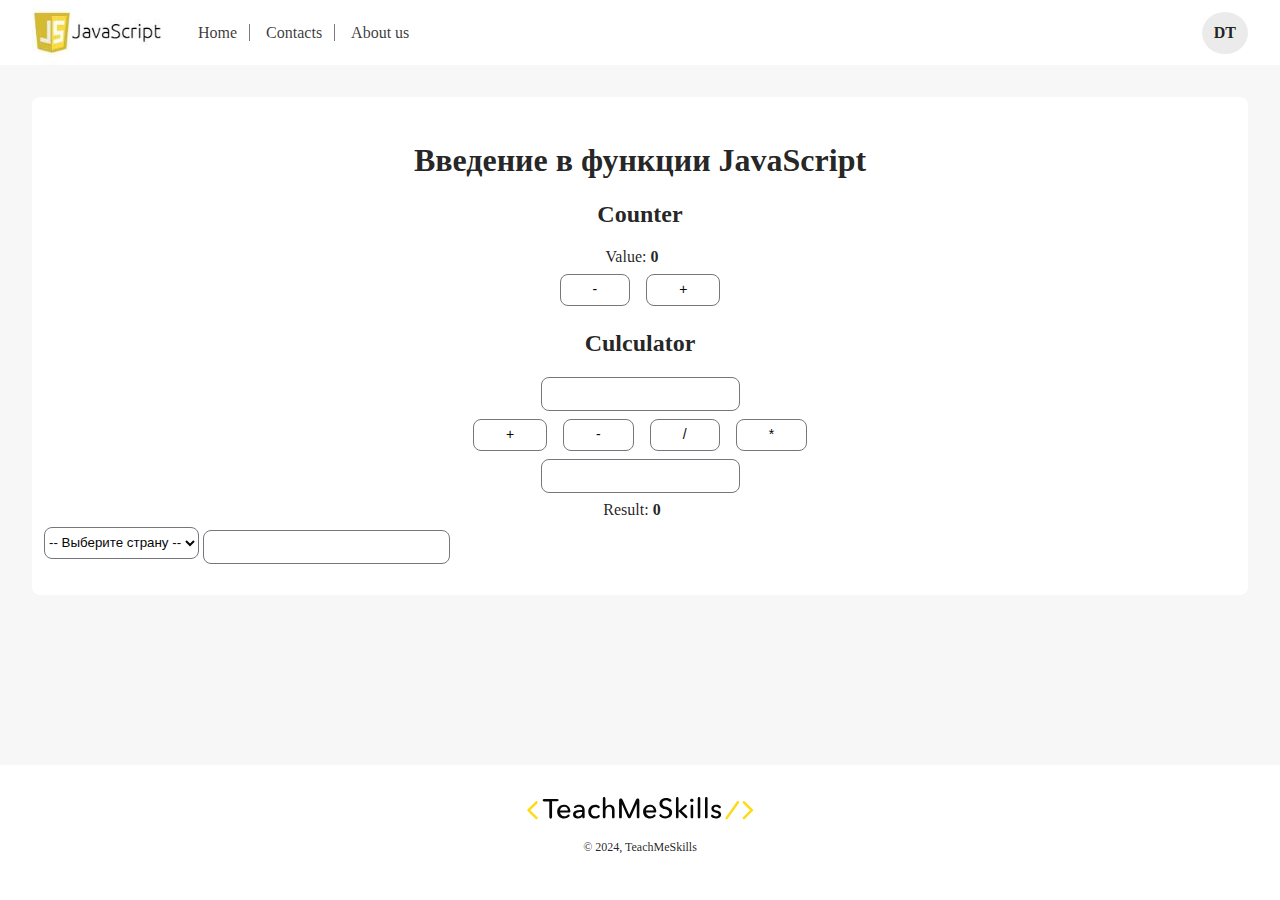
<file: 02-functions-origin/index.html>
<!DOCTYPE html>
<html lang="en">
  <head>
    <meta charset="UTF-8">
    <meta name="viewport" content="width=device-width, initial-scale=1.0">

    <title>Base JS app</title>
    <link rel="stylesheet" href="../src/styles/main.css">
    <link rel="stylesheet" href="../src/styles/d-flex.css">
    <link rel="stylesheet" href="../src/styles/dentins.css">
  </head>
  <body>
    <div id="app">
      <header>
        <div class="container header-section">
          <image class="header-section__logo" src="../src/images/logo.png" />
          <nav>
            <span class="link-page" onClick="document.location.reload()">Home</span>
            <span class="link-page" onClick="document.location.reload()">Contacts</span>
            <span class="link-page" onClick="document.location.reload()">About us</span>
          </nav>
          <div class="header-section__user"></div>
        </div>
      </header>

      <div class="main-wrapper">
        <main class="container">
          <h1 class="title">Введение в функции JavaScript</h1>

          <!-- start counter -->
          <section  class="counter mb-6">
            <h2 class="tac">Counter</h2>
            <div class="tac mb-2">
              <span>Value: </span>
              <b class="counter__value mr-4">0</b>
            </div>
            <div class="d-flex d-flex_aic d-flex_jcc">
              <button class="btn mr-4 decrease-counter">-</button>
              <button class="btn increase-counter">+</button>
            </div>
          </section>
          <!-- end counter -->

          <!-- start calculator -->
          <section class="calculator">
            <h2 class="tac">Culculator</h2>
            <div class="d-flex d-flex_aic d-flex_jcc mb-2">
              <input type="number" class="calculator__first-number">
            </div>
            <div class="d-flex d-flex_aic d-flex_jcc mb-2">
              <button class="btn mr-4 calculator__calc-btn" onClick="">+</button>
              <button class="btn mr-4 calculator__calc-btn">-</button>
              <button class="btn mr-4 calculator__calc-btn">/</button>
              <button class="btn calculator__calc-btn">*</button>
            </div>
            <div class="d-flex d-flex_aic d-flex_jcc mb-2">
              <input type="number" class="calculator__second-number">
            </div>
            <div class="tac mb-2">
              <span>Result: </span>
              <b class="calculator__result mr-4">0</b>
            </div>
          </section>
          <!-- end calculator -->

          <!-- start selct -->
          <section>
            <select name="city" id="country-select">
              <option value="">-- Выберите страну --</option>
            </select>
  
            <div class="wrapper-phone-input d-flex_inline d-flex_aic">
              <span class="code-phone"></span>
              <input type="text" />
            </div>
          </section>
          <!-- end selct -->
        </main>
      </div>

      <footer>
        <div class="container footer-section">
          <img src="../src/images/tms-logo.svg" alt="TMS logo">
          <p class="tac">© 2024, TeachMeSkills</p>
        </div>
      </footer>
    </div>

    <script defer src="src/script.js"></script>
    <script defer src="src/select-country.js"></script>
    <script src="src/counter.js"></script>
    <script src="src/calculator.js"></script>

  </body>
</html>
</file>
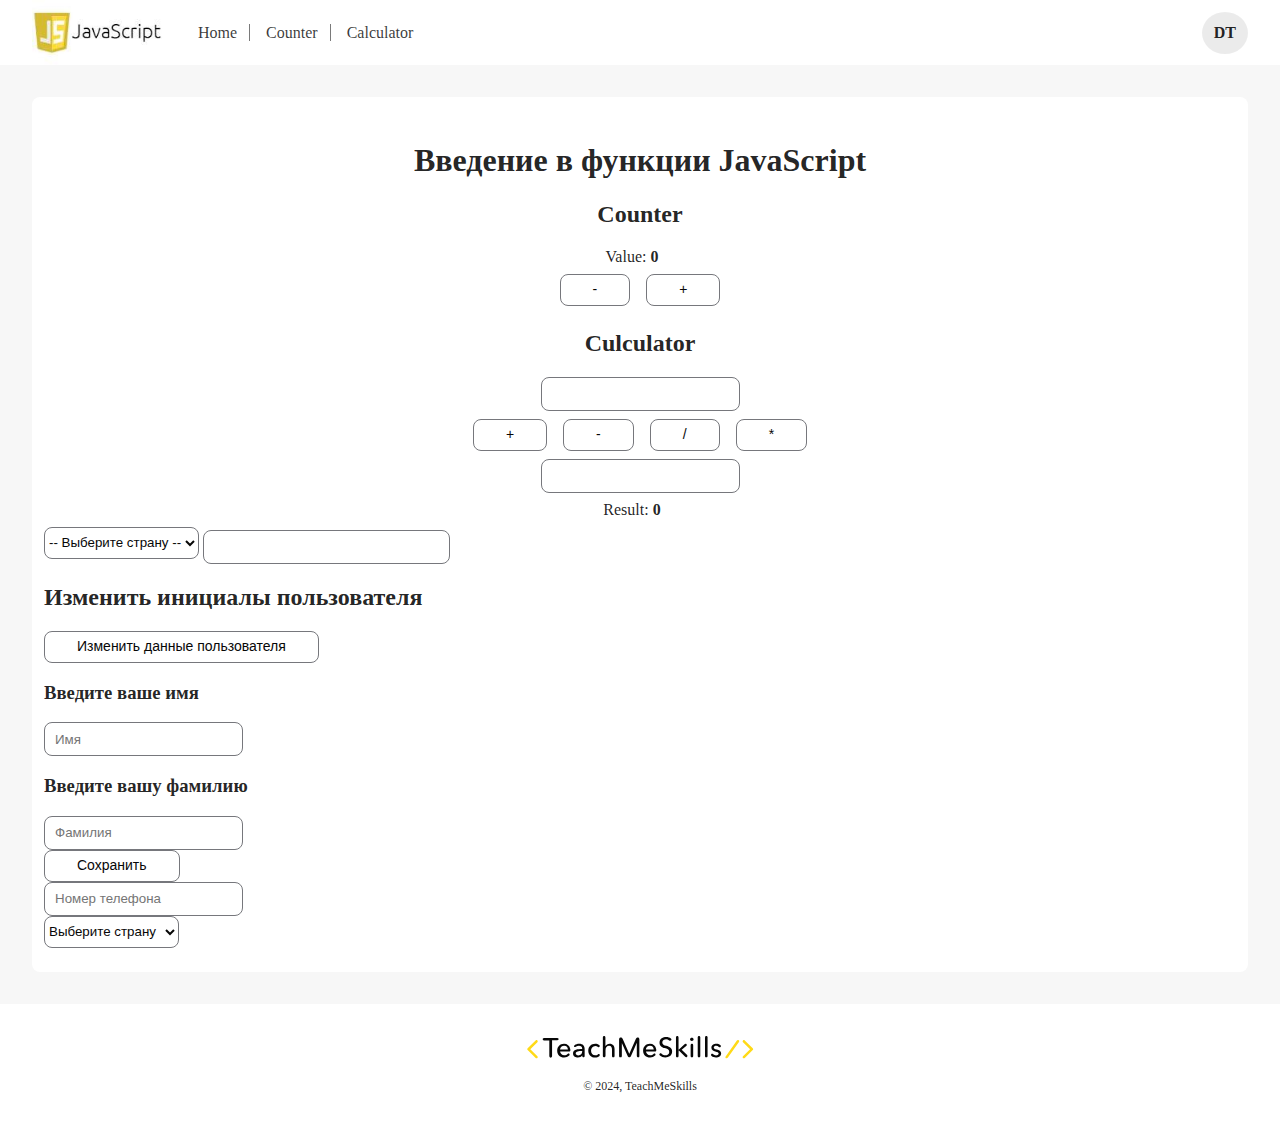
<file: 02-functions/index.html>
<!DOCTYPE html>
<html lang="en">
  <head>
    <meta charset="UTF-8">
    <meta name="viewport" content="width=device-width, initial-scale=1.0">

    <title>Base JS app</title>
    <link rel="stylesheet" href="../src/styles/main.css">
    <link rel="stylesheet" href="../src/styles/d-flex.css">
    <link rel="stylesheet" href="../src/styles/dentins.css">
  </head>
  <body>
    <div id="app">
      <header>
        <div class="container header-section">
          <image class="header-section__logo" src="../src/images/logo.png" />
          <nav>
            <span class="link-page" onClick="document.location.reload()">Home</span>
            <span class="link-page" onClick="document.location.reload()">Counter</span>
            <span class="link-page" onClick="document.location.reload()">Calculator</span>
          </nav>
          <div class="header-section__user"></div>
        </div>
      </header>

      <div class="main-wrapper">
        <main class="container">
          <h1 class="title">Введение в функции JavaScript</h1>

          <!-- start counter -->
          <section  class="counter mb-6">
            <h2 class="tac">Counter</h2>
            <div class="tac mb-2">
              <span>Value: </span>
              <b class="counter__value mr-4">0</b>
            </div>
            <div class="d-flex d-flex_aic d-flex_jcc">
              <button class="btn mr-4 decrease-counter">-</button>
              <button class="btn increase-counter">+</button>
            </div>
          </section>
          <!-- end counter -->

          <!-- start calculator -->
          <section class="calculator">
            <h2 class="tac">Culculator</h2>
            <div class="d-flex d-flex_aic d-flex_jcc mb-2">
              <input type="number" class="calculator__first-number">
            </div>
            <div class="d-flex d-flex_aic d-flex_jcc mb-2">
              <button class="btn mr-4 calculator__calc-btn" onClick="">+</button>
              <button class="btn mr-4 calculator__calc-btn">-</button>
              <button class="btn mr-4 calculator__calc-btn">/</button>
              <button class="btn calculator__calc-btn">*</button>
            </div>
            <div class="d-flex d-flex_aic d-flex_jcc mb-2">
              <input type="number" class="calculator__second-number">
            </div>
            <div class="tac mb-2">
              <span>Result: </span>
              <b class="calculator__result mr-4">0</b>
            </div>
          </section>
          <!-- end calculator -->

          <!-- start selct -->
          <section>
            <select name="city" id="country-select">
              <option value="">-- Выберите страну --</option>
            </select>
  
            <div class="wrapper-phone-input d-flex_inline d-flex_aic">
              <span class="code-phone"></span>
              <input type="text" />
            </div>
          </section>
          <!-- end selct -->

          <!-- start open modal -->
          <section>
            <h2 class="titleModal">Изменить инициалы пользователя</h2>
            <button id="openModalBtn">Изменить данные пользователя</button>

            <div id="myModal">
              <h3>Введите ваше имя</h3>
              <input type="text" id="firstName" placeholder="Имя">
              <h3>Введите вашу фамилию</h3>
              <input type="text" id="lastName" placeholder="Фамилия">
              <button id="saveBtn">Сохранить</button>
            </div>
          </section>
          <!-- end open modal -->

          <!-- start phone -->
          <section>
            <div class="phone-wrapper">
              <div class="country-code" id="countryCode"></div>
              <input type="text" id="phoneNumber" class="phone-input" placeholder="Номер телефона" />
            </div>

            <div>
              <select id="countrySelect">
                <option value="">Выберите страну</option>
              </select>
            </div>
          </section>
          <!-- end phone -->
        </main>
      </div>

      <footer>
        <div class="container footer-section">
          <img src="../src/images/tms-logo.svg" alt="TMS logo">
          <p class="tac">© 2024, TeachMeSkills</p>
        </div>
      </footer>
    </div>

    <script defer src="src/script.js"></script>
    <script defer src="src/select-country.js"></script>
    <script src="src/counter.js"></script>
    <script src="src/calculator.js"></script>

  </body>
</html>
</file>
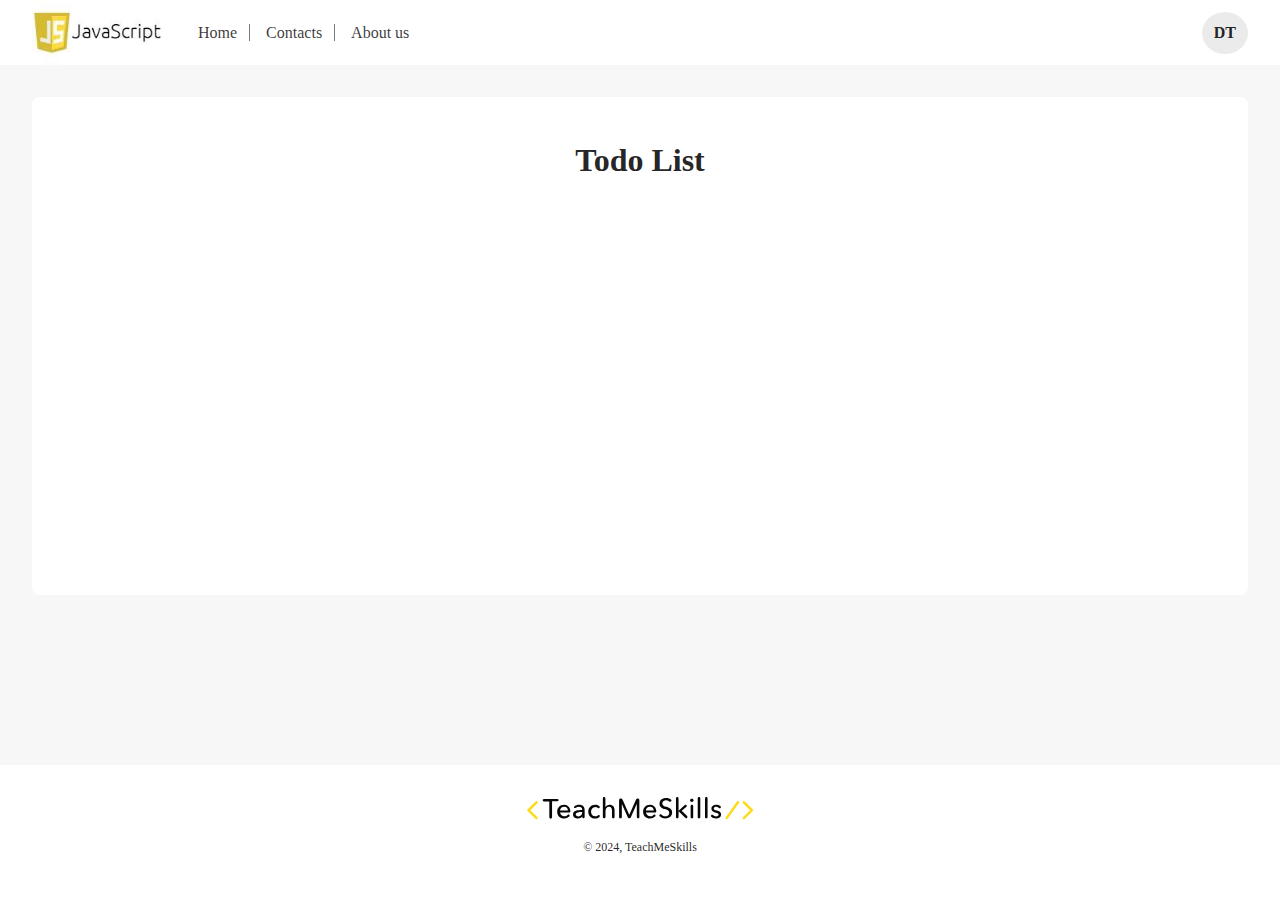
<file: 03-arrays-origin/index.html>
<!DOCTYPE html>
<html lang="en">
  <head>
    <meta charset="UTF-8">
    <meta name="viewport" content="width=device-width, initial-scale=1.0">

    <title>Base JS app</title>
    <link rel="stylesheet" href="../src/styles/main.css">
    <link rel="stylesheet" href="../src/styles/d-flex.css">
    <link rel="stylesheet" href="../src/styles/dentins.css">
  </head>
  <body>
    <div id="app">
      <header>
        <div class="container header-section">
          <image class="header-section__logo" src="../src/images/logo.png" />
          <nav>
            <span class="link-page" onClick="document.location.reload()">Home</span>
            <span class="link-page" onClick="document.location.reload()">Contacts</span>
            <span class="link-page" onClick="document.location.reload()">About us</span>
          </nav>
          <div class="header-section__user">DT</div>
        </div>
      </header>

      <div class="main-wrapper">
        <main class="container">
          <h1 class="title">Todo List</h1>

          <div class="tac">
            <!-- сюда добавить кнопку с текстом "Add task" -->
          </div>


          <div class="todo-list">
            <!-- сюда добавляем шаблоны из js  -->
          </div>

          <!-- используйте этот шаблон -->
          <template id="todo-item">
            <div class="d-flex">
              <input type="checkbox" class="todo-list__checkbox">
              <div class="todo-list__text d-flex">Text</div>
              <button><img src="../src/images/edit-icon.svg" alt=""></button>
              <button><img src="../src/images/delete-icon.svg" alt=""></button>
            </div>
          </template>
        </main>
      </div>

      <footer>
        <div class="container footer-section">
          <img src="../src/images/tms-logo.svg" alt="TMS logo">
          <p class="tac">© 2024, TeachMeSkills</p>
        </div>
      </footer>
    </div>

   <script defer src="scr/todo-list.js"></script>

  </body>
</html>
</file>
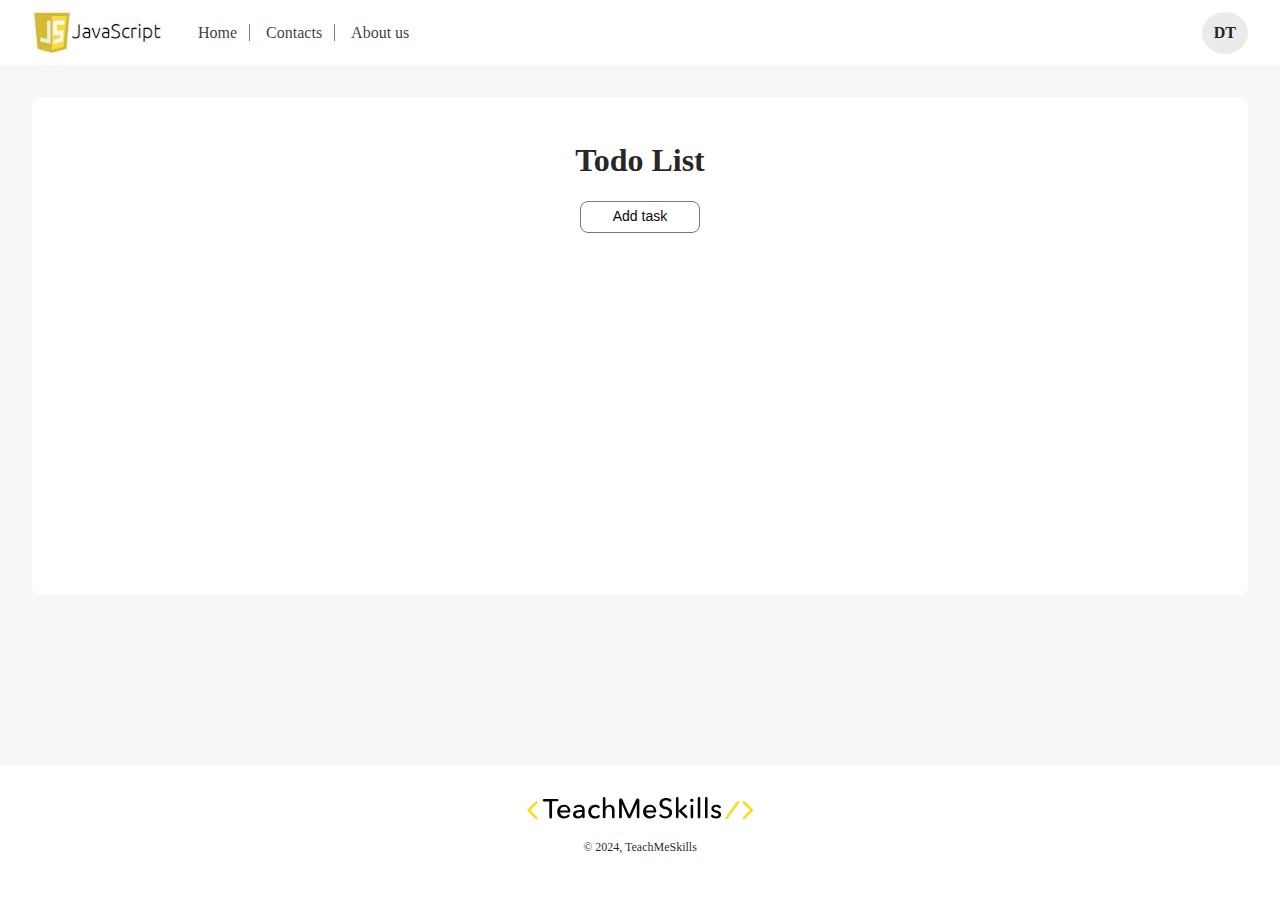
<file: 04-object/index.html>
<!DOCTYPE html>
<html lang="en">
  <head>
    <meta charset="UTF-8">
    <meta name="viewport" content="width=device-width, initial-scale=1.0">

    <title>Base JS app</title>
    <link rel="stylesheet" href="../src/styles/main.css">
    <link rel="stylesheet" href="../src/styles/d-flex.css">
    <link rel="stylesheet" href="../src/styles/dentins.css">
    <link rel="stylesheet" href="../src/styles/modal.css">
  </head>
  <body>
    <div id="app">
      <header>
        <div class="container header-section">
          <image class="header-section__logo" src="../src/images/logo.png" />
          <nav>
            <span class="link-page" onClick="document.location.reload()">Home</span>
            <span class="link-page" onClick="document.location.reload()">Contacts</span>
            <span class="link-page" onClick="document.location.reload()">About us</span>
          </nav>
          <div class="header-section__user">DT</div>
        </div>
      </header>

      <div class="main-wrapper">
        <main class="container">
          <h1 class="title">Todo List</h1>

          <div id="addTaskButton" style="display: flex; justify-content: center;">
            <button id="addTaskButton" >Add task</button>
            <!--<ul id="todoList"></ul>-->
          </div>

          <!-- Модальное окно -->
          <div id="modal" style="display: none;">
            <div class="modal-content">
              <label for="taskInput">Task:</label>
              <input type="text" id="taskInput" class="mb-4"/>
              <div class="d-flex d-flex_jcsb">
                <button id="addTask">Add</button>
                <button id="cancelTask">Cancel</button>
              </div>
            </div>
          </div>

          <div class="todo-list">
            <!-- сюда добавляем шаблоны из js  -->
          </div>

          <!-- используйте этот шаблон -->
          <template id="todo-item">
            <div class="d-flex">
              <input type="checkbox" class="todo-list__checkbox">
              <div class="todo-list__text d-flex" style="align-items: center; margin-left: 10px">Text</div>
              <button class="todo-list__edit"><img src="../src/images/edit-icon.svg" alt=""></button>
              <button class="todo-list__remove"><img src="../src/images/delete-icon.svg" alt=""></button>
            </div>
          </template>
        </main>
      </div>

      <footer>
        <div class="container footer-section">
          <img src="../src/images/tms-logo.svg" alt="TMS logo">
          <p class="tac">© 2024, TeachMeSkills</p>
        </div>
      </footer>
    </div>

   <script defer src="src/todo-list.js"></script>

  </body>
</html>
</file>
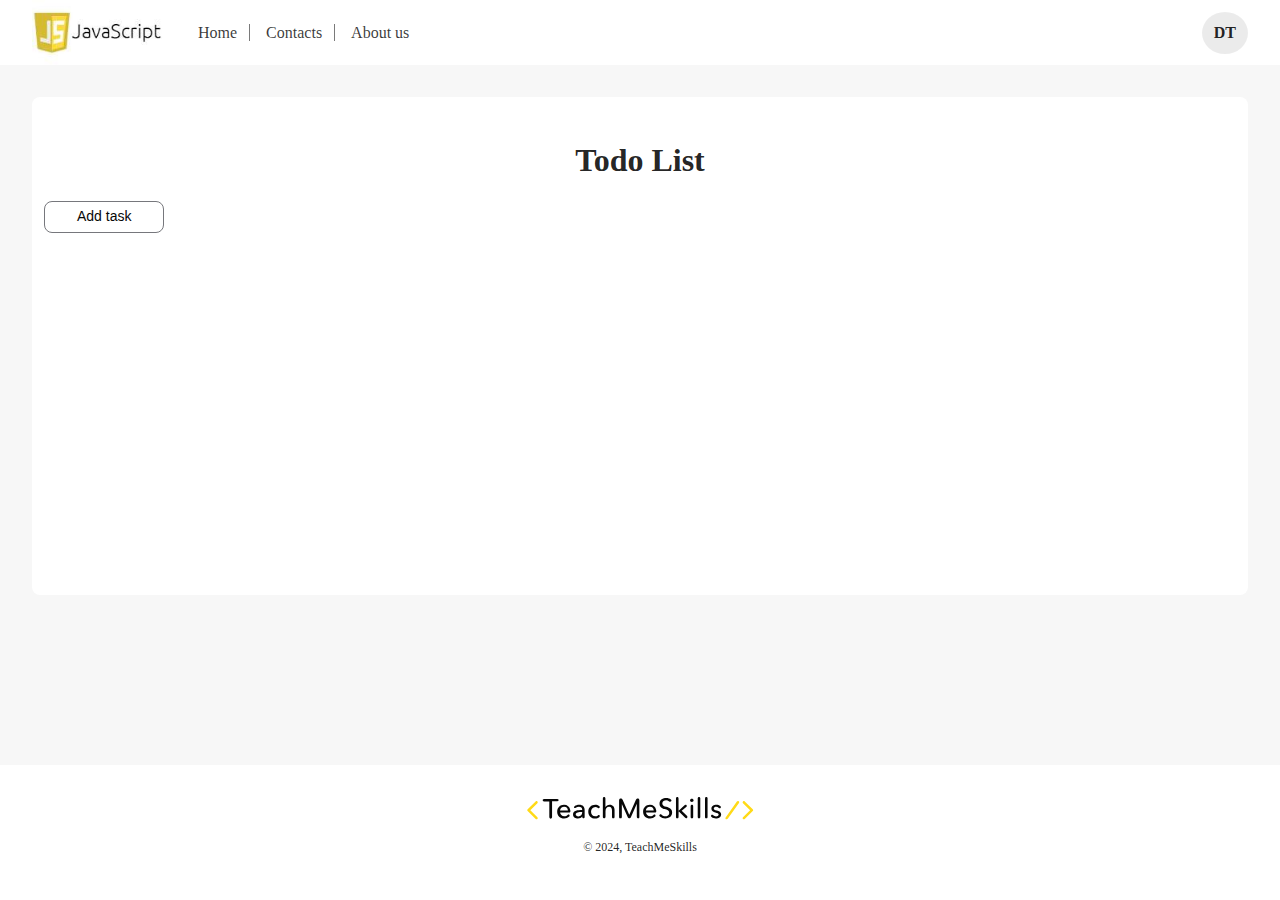
<file: 04-todo/index.html>
<!DOCTYPE html>
<html lang="en">

<head>
  <meta charset="UTF-8">
  <meta name="viewport" content="width=device-width, initial-scale=1.0">

  <title>Base JS app</title>
  <link rel="stylesheet" href="../src/styles/main.css">
  <link rel="stylesheet" href="../src/styles/d-flex.css">
  <link rel="stylesheet" href="../src/styles/dentins.css">
</head>

<body>
  <div id="app">
    <header>
      <div class="container header-section">
        <image class="header-section__logo" src="../src/images/logo.png" />
        <nav>
          <span class="link-page" onClick="document.location.reload()">Home</span>
          <span class="link-page" onClick="document.location.reload()">Contacts</span>
          <span class="link-page" onClick="document.location.reload()">About us</span>
        </nav>
        <div class="header-section__user">DT</div>
      </div>
    </header>

    <div class="main-wrapper">
      <div class="modal">
        <div class="modal-form">
          <label for="text">Task</label>
          <input id="text" type="text">
          <div class="modal-form_button-wrapper">
            <button class="addTaskButton">Add</button>
            <button class="cancelButton">Cancel</button>
          </div>
        </div>
      </div>
      <div class="modalEdit">
        <div class="modal-form">
          <label for="text">Task</label>
          <input id="text" type="text">
          <div class="modal-form_button-wrapper">
            <button class="editButtonModal">Edit</button>
            <button class="cancelButton">Cancel</button>
          </div>
        </div>
      </div>
      <main class="container">

        <h1 class="title">Todo List</h1>
        <button class="addButton">Add task</button>

        <div class="todo-list">
          <!-- сюда добавляем шаблоны из js  -->
        </div>

        <!-- используйте этот шаблон -->
        <template id="todo-item">
          <div class="todo-item d-flex">
            <input type="checkbox" class="todo-list__checkbox">
            <div class="todo-list__text d-flex">Text</div>
            <button class="editButton"><img src="../src/images/edit-icon.svg" alt=""></button>
            <button class="removeButton"><img src="../src/images/delete-icon.svg" alt=""></button>
          </div>
        </template>
      </main>
    </div>

    <footer>
      <div class="container footer-section">
        <img src="../src/images/tms-logo.svg" alt="TMS logo">
        <p class="tac">© 2024, TeachMeSkills</p>
      </div>
    </footer>
  </div>

  <script defer src="scr/todo-list.js"></script>

</body>

</html>
</file>
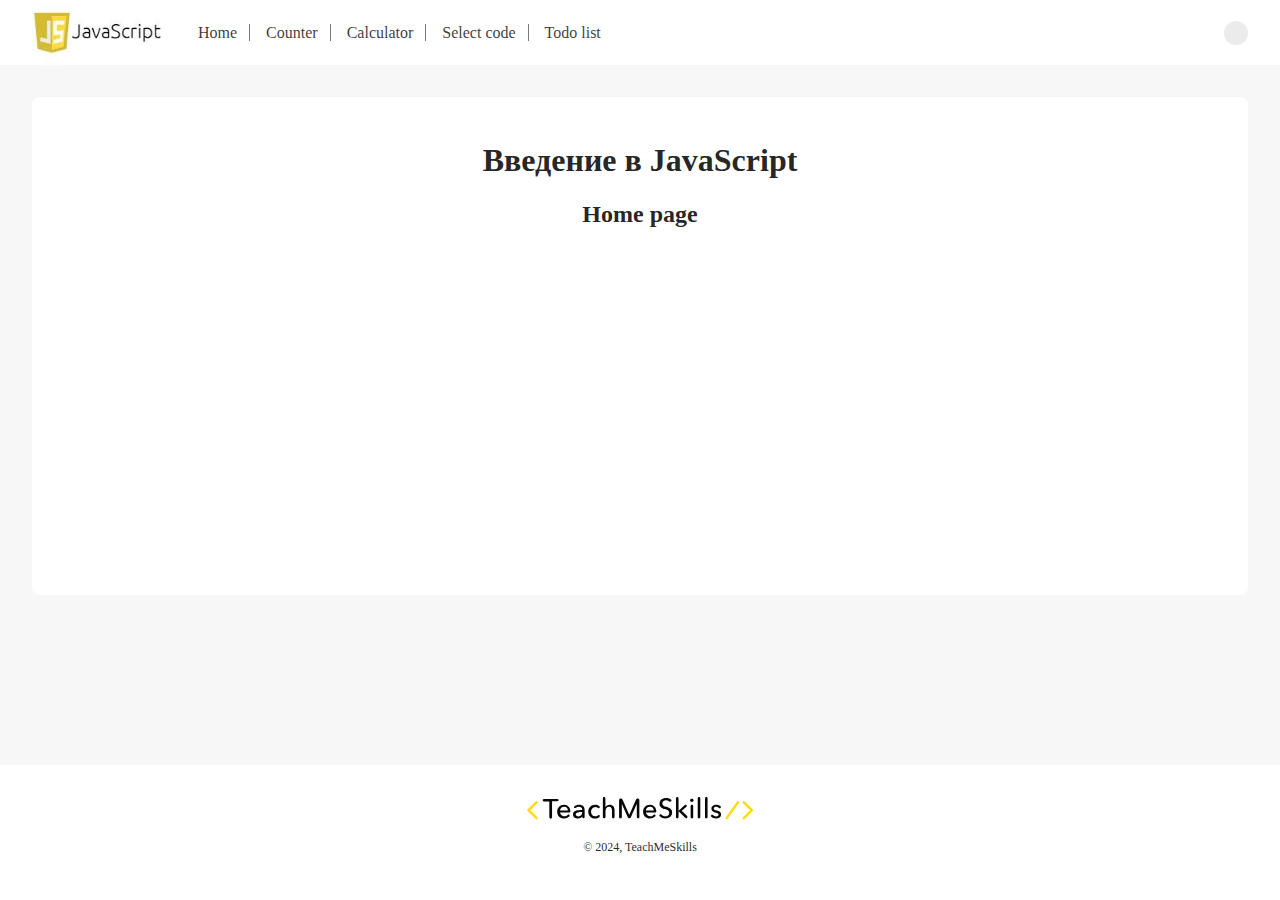
<file: 05-navigation/index.html>
<!DOCTYPE html>
<html lang="en">

<head>
  <meta charset="UTF-8">
  <meta name="viewport" content="width=device-width, initial-scale=1.0">

  <title>Base JS app</title>
  <link rel="stylesheet" href="../src/styles/main.css">
  <link rel="stylesheet" href="../src/styles/d-flex.css">
  <link rel="stylesheet" href="../src/styles/dentins.css">
</head>

<body>
  <div id="app">
    <header>
      <div class="container header-section">
        <image class="header-section__logo" src="../src/images/logo.png" />
        <nav class="navigation">
          <span id="home-page" class="link-page">Home</span>
          <span id="counter-page" class="link-page">Counter</span>
          <span id="calculator-page" class="link-page">Calculator</span>
          <span id="select-page" class="link-page">Select code</span>
          <span id="todo-list-page" class="link-page">Todo list</span>
        </nav>
        <div class="header-section__user"></div>
      </div>
    </header>

    <div class="main-wrapper">
      <main class="container">
        <h1 class="title">Введение в JavaScript</h1>

        <section class="home-page visible">
          <h2 class="tac">Home page</h2>
        </section>

        <!-- start counter -->
        <section class="counter-page counter-section mb-6 hidden">
          <h2 class="tac">Counter</h2>
          <div class="tac mb-2">
            <span>Value: </span>
            <b class="counter__value mr-4">0</b>
          </div>
          <div class="d-flex d-flex_aic d-flex_jcc">
            <button class="btn mr-4 decrease-counter">-</button>
            <button class="btn increase-counter">+</button>
          </div>
        </section>
        <!-- end counter -->

        <!-- start calculator -->
        <section class="calculator-page calculator-section hidden">
          <h2 class="tac">Culculator</h2>
          <div class="d-flex d-flex_aic d-flex_jcc mb-2">
            <input type="number" class="calculator__first-number">
          </div>
          <div class="d-flex d-flex_aic d-flex_jcc mb-2">
            <button class="btn mr-4 calculator__calc-btn" onClick="">+</button>
            <button class="btn mr-4 calculator__calc-btn">-</button>
            <button class="btn mr-4 calculator__calc-btn">/</button>
            <button class="btn calculator__calc-btn">*</button>
          </div>
          <div class="d-flex d-flex_aic d-flex_jcc mb-2">
            <input type="number" class="calculator__second-number">
          </div>
          <div class="tac mb-2">
            <span>Result: </span>
            <b class="calculator__result mr-4">0</b>
          </div>
        </section>
        <!-- end calculator -->

        <!-- start select section -->
        <section class="select-page select-section hidden">
          <h2 class="tac">Select country code</h2>

          <div class="d-flex d-flex_aic d-flex_jcc">
            <select name="city" id="country-select" class="mr-4"></select>

            <div class="wrapper-phone-input d-flex_inline d-flex_aic mr-2">
              <input class="code-phone" type="text" disabled />
            </div>

            <div class="wrapper-phone-input d-flex_inline d-flex_aic">
              <input type="text" />
            </div>
          </div>
        </section>
        <!-- end select section -->

        <!-- start section Todo list -->
        <section class="todo-list-page hidden">
          <!-- your code -->
          <h2 class="tac">Todo list</h2>
        </section>
        <!-- end section Todo list -->
      </main>
    </div>

    <footer>
      <div class="container footer-section">
        <img src="../src/images/tms-logo.svg" alt="TMS logo">
        <p class="tac">© 2024, TeachMeSkills</p>
      </div>
    </footer>
  </div>

  <script defer src="../02-functions/src/counter.js"></script>
  <script defer src="../02-functions/src/calculator.js"></script>
  <script defer src="../02-functions/src/select-country.js"></script>
  <script defer src="./navigation.js"></script>
</body>

</html>
</file>
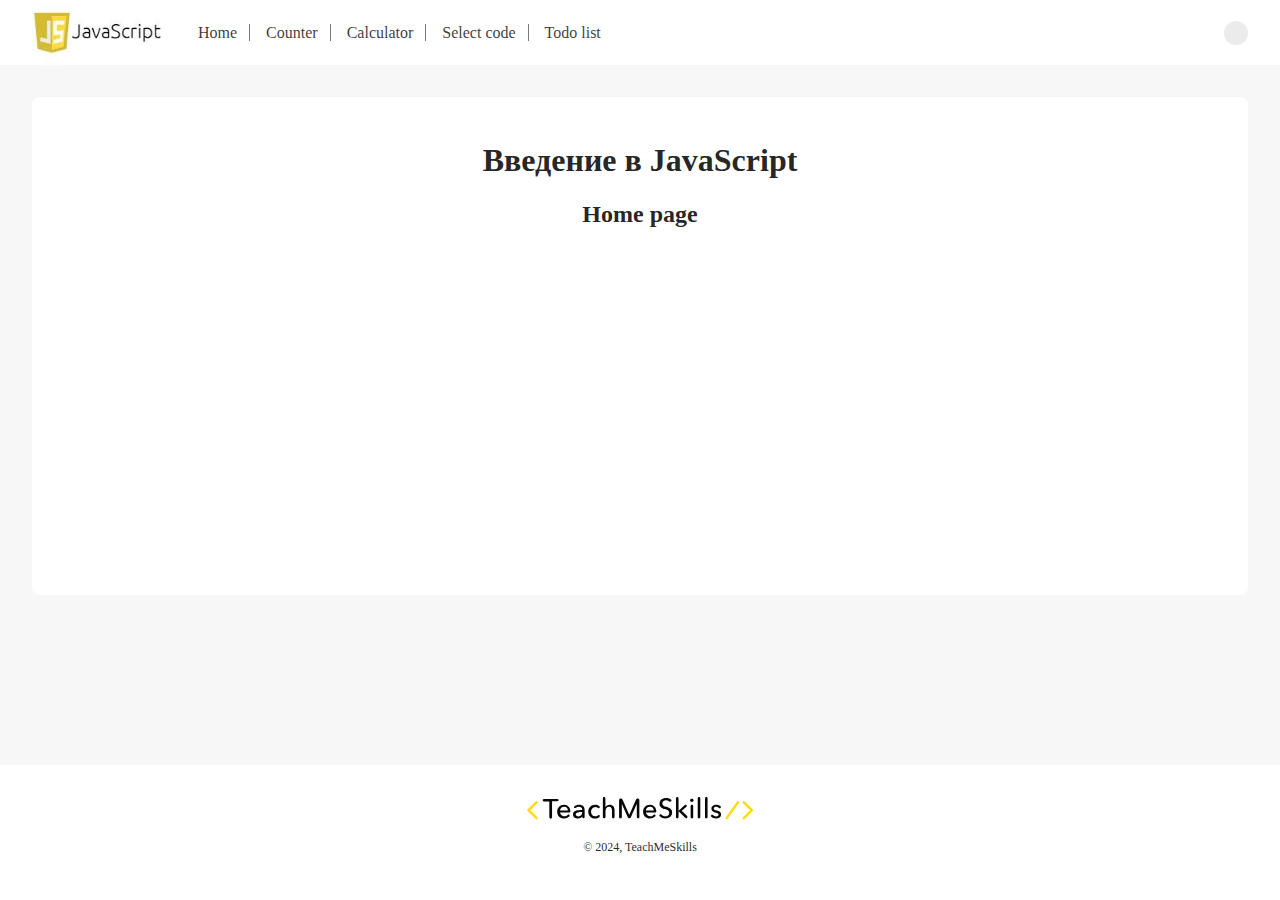
<file: base-index/index.html>
<!DOCTYPE html>
<html lang="en">
  <head>
    <meta charset="UTF-8">
    <meta name="viewport" content="width=device-width, initial-scale=1.0">

    <title>Base JS app</title>
    <link rel="stylesheet" href="../src/styles/main.css">
    <link rel="stylesheet" href="../src/styles/d-flex.css">
    <link rel="stylesheet" href="../src/styles/dentins.css">
  </head>
  <body>
    <div id="app">
      <header>
        <div class="container header-section">
          <image class="header-section__logo" src="../src/images/logo.png" />
          <nav class="navigation">
            <span id="home-page" class="link-page">Home</span>
            <span id="counter-page" class="link-page">Counter</span>
            <span id="calculator-page" class="link-page">Calculator</span>
            <span id="select-page" class="link-page">Select code</span>
            <span id="todo-list-page" class="link-page">Todo list</span>
          </nav>
          <div class="header-section__user"></div>
        </div>
      </header>

      <div class="main-wrapper">
        <main class="container">
          <h1 class="title">Введение в JavaScript</h1>

          <section class="home-page visible">
            <h2 class="tac">Home page</h2>
          </section>

          <!-- start counter -->
          <section class="counter-page counter-section mb-6 hidden">
            <h2 class="tac">Counter</h2>
            <div class="tac mb-2">
              <span>Value: </span>
              <b class="counter__value mr-4">0</b>
            </div>
            <div class="d-flex d-flex_aic d-flex_jcc">
              <button class="btn mr-4 decrease-counter">-</button>
              <button class="btn increase-counter">+</button>
            </div>
          </section>
          <!-- end counter -->

          <!-- start calculator -->
          <section class="calculator-page calculator-section hidden">
            <h2 class="tac">Culculator</h2>
            <div class="d-flex d-flex_aic d-flex_jcc mb-2">
              <input type="number" class="calculator__first-number">
            </div>
            <div class="d-flex d-flex_aic d-flex_jcc mb-2">
              <button class="btn mr-4 calculator__calc-btn" onClick="">+</button>
              <button class="btn mr-4 calculator__calc-btn">-</button>
              <button class="btn mr-4 calculator__calc-btn">/</button>
              <button class="btn calculator__calc-btn">*</button>
            </div>
            <div class="d-flex d-flex_aic d-flex_jcc mb-2">
              <input type="number" class="calculator__second-number">
            </div>
            <div class="tac mb-2">
              <span>Result: </span>
              <b class="calculator__result mr-4">0</b>
            </div>
          </section>
          <!-- end calculator -->

          <!-- start select section -->
          <section class="select-page select-section hidden">
            <h2 class="tac">Select country code</h2>

            <div class="d-flex d-flex_aic d-flex_jcc">
              <select name="city" id="country-select" class="mr-4"></select>

              <div class="wrapper-phone-input d-flex_inline d-flex_aic mr-2">
                <input class="code-phone" type="text" disabled/>
              </div>
    
              <div class="wrapper-phone-input d-flex_inline d-flex_aic">
                <input type="text" />
              </div>
            </div>
          </section>
          <!-- end select section -->

          <!-- start section Todo list -->
          <section class="todo-list-page hidden">
            <!-- your code -->
            <h2 class="tac">Todo list</h2>
          </section>
          <!-- end section Todo list -->
        </main>
      </div>

      <footer>
        <div class="container footer-section">
          <img src="../src/images/tms-logo.svg" alt="TMS logo">
          <p class="tac">© 2024, TeachMeSkills</p>
        </div>
      </footer>
    </div>

    <script defer src="../02-functions/src/counter.js"></script>
    <script defer src="../02-functions/src/calculator.js"></script>
    <script defer src="../02-functions/src/select-country.js"></script>
    <script defer src="./page-navigation.js"></script>
  </body>
</html>
</file>
<file: src/styles/main.css>
html, body, #app {
  height: 100%;
  margin: 0;
}

#app {
  display: flex;
  flex-direction: column;
  margin: 0;
  padding: 0;
  width: 100%;
  font-weight: normal;
  color: rgba(0,0,0, 0.87);
}

.main-wrapper {
  flex-grow: 1;
  padding: 32px;
  background: rgba(0,0,0, .03);
}

main {
  padding: 24px 12px;
  min-height: 450px;
  border-radius: 8px;
  background: #FFFFFF;
}

.container {
  margin: 0 auto;
  max-width: 1280px;
}

.header-section {
  padding: 0 32px;
  display: flex;
  align-items: center;
  gap: 24px;
  height: 65px;
}

.header-section__logo {
  max-height: 100%;
  width: auto;
}

.header-section nav {
  flex-grow: 1;
}

.header-section .link-page {
  padding: 0 12px;
  text-decoration: none;
  color: rgba(0,0,0, 0.78);
}

.header-section .link-page:hover {
  cursor: pointer;
  color: rgba(0,0,0, 0.92);
}

.header-section .link-page:not(:last-child) {
  border-right: solid 1px rgba(0,0,0, 0.52);
}

.header-section__user {
  padding: 12px;
  background: rgba(0, 0, 0, .08);
  border-radius: 50%;
  font-weight: 600;
}

.title {
  text-align: center;
}

footer {
  padding: 32px;
  text-align: center;
  font-size: 12px;
  line-height: 1.5;
}

.footer-section img {
  height: 24px;
  width: auto;
}

/* .btn {
  min-width: 30px;
  padding: 4px 12px;
} */

button {
  position: relative;
    /* font-family: Rubik; */
    font-size: 14px;
    line-height: 125%;
    font-weight: 500;
    white-space: nowrap;
    box-sizing: border-box;
    min-height: 32px;
    border-radius: 8px;
    background-color: rgb(255, 255, 255);
    color: rgb(7, 7, 7);
    border: 1px solid rgb(118, 119, 124);
    opacity: 1;
    /* width: 100%; */
    cursor: pointer;
    transition: opacity 0.2s;
    display: flex
;
    -webkit-box-pack: center;
    justify-content: center;
    -webkit-box-align: center;
    align-items: center;
    outline: none;
    padding-right: 32px;
    padding-left: 32px;
}

button:hover {
  transition: 0.5s;
  background-color: rgb(255, 232, 128);
  border: 1px solid rgb(255, 232, 128);
  color: rgb(7, 7, 7);
}

input, select {
  min-height: 32px;
  border-radius: 8px;
  background-color: rgb(255, 255, 255);
  color: rgb(7, 7, 7);
  border: 1px solid rgb(118, 119, 124);
  opacity: 1;
}

input {
  padding: 0 10px;
}

select:focus-visible,
input:focus-visible {
  border: none;
  outline: 1px solid rgb(253, 211, 42);
}

.tac {
  text-align: center;
}


.wrapper-phone-input {
  min-height: 32px;
  padding: 0 4px;
  border: solid 1px rgb(118, 119, 124);
  border-radius: 8px;
}

.wrapper-phone-input input {
  border: none;
  outline: unset;
}

.code-phone {
  width: 40px;
}

.select-section select {
  padding: 0 4px;
  min-height: 32px;
}

.hidden {
  display: none !important;
}
</file>
<file: src/styles/d-flex.css>
.d-flex {
    display: flex;
    flex-grow: 1;
    max-width: 100%;
  }
  
  .d-flex_wrap {
      flex-wrap: wrap;
    }
  
  .d-flex_fdc {
    flex-direction: column;
  }
  
  .d-flex_inline {
    display: inline-flex;
    flex-grow: 0;
    max-width: none;
  }
  
  .d-flex_jcc {
    justify-content: center;
  }
  
  .d-flex_jcsb {
    justify-content: space-between;
  }
  
  .d-flex_jcfe {
    justify-content: flex-end;
  }
  
  .d-flex_jcfs {
    justify-content: flex-start;
  }
  
  .d-flex_aic {
    align-items: center;
  }
  
  .d-flex_aibl {
    align-items: baseline;
  }
  
  .d-flex_aifs {
    align-items: flex-start;
  }
  
  .d-flex_aife {
    align-items: flex-end;
  }
</file>
<file: src/styles/dentins.css>
.mt20 {
  margin-top: 20px !important;
}

.mr-1 {
  margin-right: 4px;
}

.mr-2 {
  margin-right: 8px;
}

.mr-3 {
  margin-right: 12px;
}

.mr-4 {
  margin-right: 16px;
}

.mb-1 {
  margin-bottom: 4px;
}

.mt-1 {
  margin-top: 4px;
}

.mt-2 {
  margin-top: 8px;
}

.mt-3 {
  margin-top: 12px;
}

.mt-4 {
  margin-top: 16px;
}


.mb-1 {
  margin-bottom: 4px;
}

.mb-2 {
  margin-bottom: 8px;
}

.mb-3 {
  margin-bottom: 12px;
}

.mb-4 {
  margin-bottom: 16px;
}

.mb-5 {
  margin-bottom: 20px;
}

.mb-6 {
  margin-bottom: 24px;
}
</file>
<file: src/styles/modal.css>
/* Общий стиль для модального окна */
#modal {
    position: fixed;
    top: 0;
    left: 0;
    width: 100%;
    height: 100%;
    display: flex;
    justify-content: center;
    align-items: center;
    background-color: rgba(0, 0, 0, 0.5); /* Затемнение фона */
    z-index: 1000; /* Поверх остальных элементов */
}

/* Стиль для содержимого модального окна */
.modal-content {
    background-color: #fff;
    padding: 20px;
    border-radius: 8px;
    box-shadow: 0 4px 8px rgba(0, 0, 0, 0.2);
    text-align: center;
    z-index: 1001;
}
</file>
